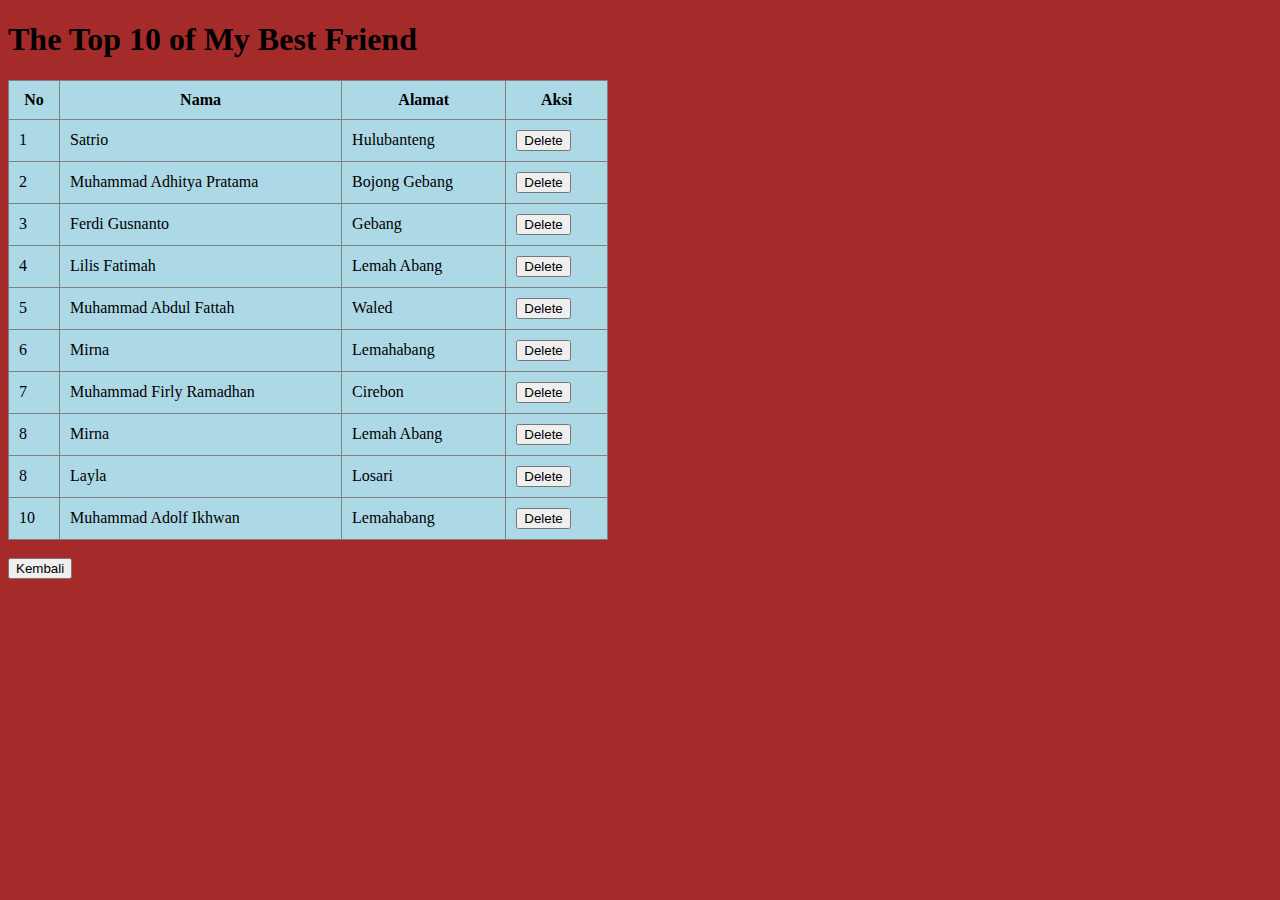
<file: p03/index.html>
<!DOCTYPE html>
<html>
<head>
	<meta charset="utf-8">
	<meta name="viewport" content="width=device-width, initial-scale=1">
	<title>Tabel Sederhana</title>
	<style>
		body {
    background-color: brown;
}

table {
    background-color: lightblue;
    border-collapse: collapse;
    width: 100%;
    max-width: 600px;
}
	</style>
</head>
<body>
	<h1>The Top 10 of My Best Friend</h1>
	<div class="content">
		<table border="1" cellpadding="10">
			<thead>
				<th width="30">No</th>
				<th>Nama</th>
				<th>Alamat</th>
				<th>Aksi</th>
			</thead>
			<tbody>
				<tr>
					<td>1</td>
					<td>Satrio</td>
					<td>Hulubanteng</td>
					<td><button>Delete</button></td>
				</tr>
				<tr>
					<td>2</td>
					<td>Muhammad Adhitya Pratama</td>
					<td>Bojong Gebang</td>
					<td><button>Delete</button></td>
				</tr>
				<tr>
					<td>3</td>
					<td>Ferdi Gusnanto</td>
					<td>Gebang</td>
					<td><button>Delete</button></td>
				</tr>
				<tr>
					<td>4</td>
					<td>Lilis Fatimah</td>
					<td>Lemah Abang</td>
					<td><button>Delete</button></td>
				</tr>
				<tr>
					<td>5</td>
					<td>Muhammad Abdul Fattah</td>
					<td>Waled</td>
					<td><button>Delete</button></td>
				</tr>
				<tr>
					<td>6</td>
					<td>Mirna</td>
					<td>Lemahabang</td>
					<td><button>Delete</button></td>
				</tr>
				<tr>
					<td>7</td>
					<td>Muhammad Firly Ramadhan</td>
					<td>Cirebon</td>
					<td><button>Delete</button></td>
				</tr>
				<tr>
					<td>8</td>
					<td>Mirna</td>
					<td>Lemah Abang</td>
					<td><button>Delete</button></td>
				</tr>
				<tr>
					<td>8</td>
					<td>Layla</td>
					<td>Losari</td>
					<td><button>Delete</button></td>
				</tr>
				<tr>
					<td>10</td>
					<td>Muhammad Adolf Ikhwan</td>
					<td>Lemahabang</td>
					<td><button>Delete</button></td>
				</tr>
			</tbody>
		</table>
		<br>
		<button onclick="history.go(-1)">Kembali</button>
	</div>
</body>
</html>
</file>
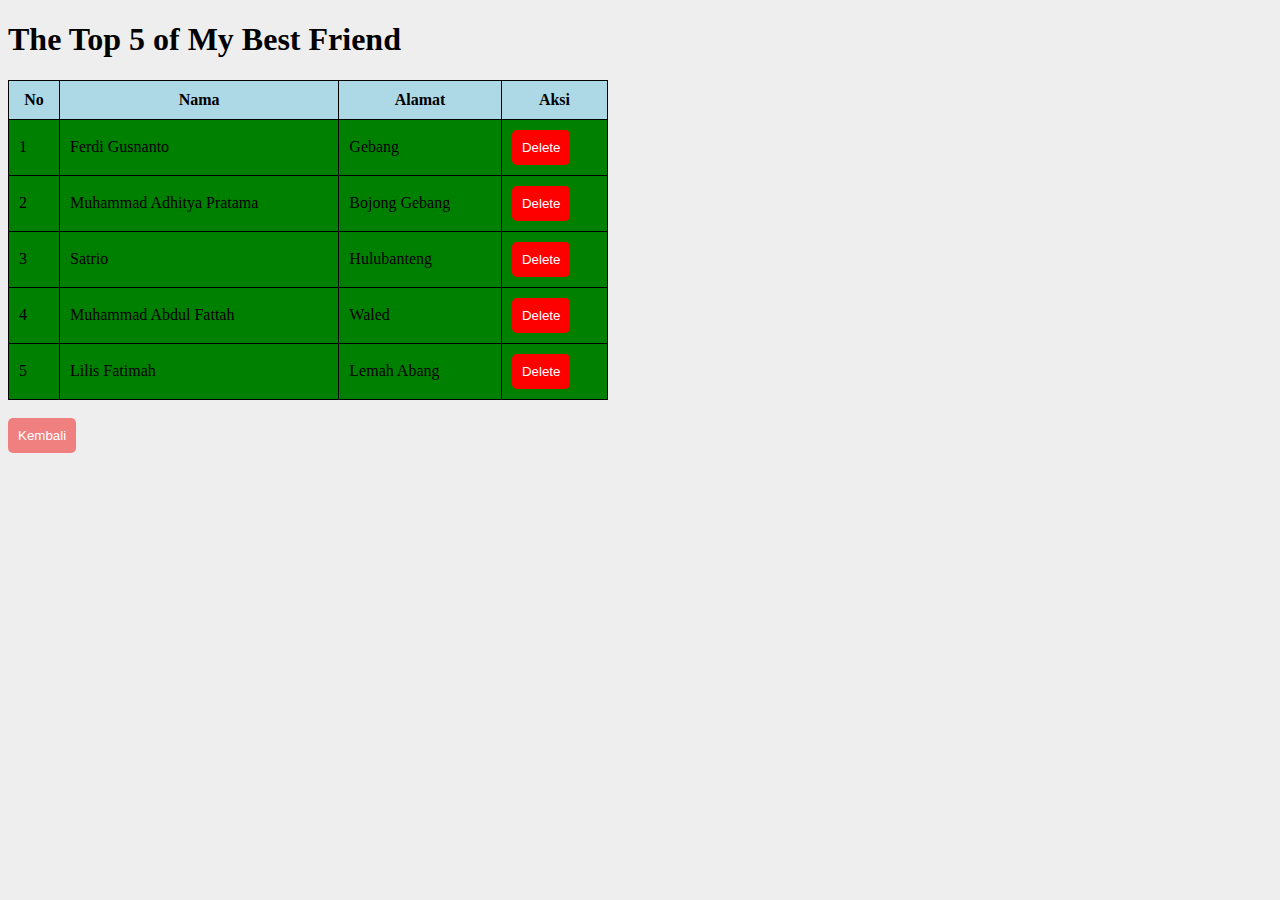
<file: p03css/index.html>
<!DOCTYPE html>
<html>
<head>
	<meta charset="utf-8">
	<meta name="viewport" content="width=device-width, initial-scale=1">
	<title>Tabel CSS</title>
	<style>
		body {
    background-color: #eee;
}

h1 {
    cursor: pointer;
    transition: 0.2s;
}

h1:hover {
    letter-spacing: 0.5px;
    text-decoration: underline;
}

table {
    border-collapse: collapse;
    width: 100%;
    max-width: 600px;
}

table th, table td {
    border: 1px solid;
    padding: 10px;
}

table th {
    background-color: lightblue;
}

table tr {
    background-color: green;
}

table tr:hover {
    background-color: white;
}

.nama:hover {
    cursor: pointer;
}

.alamat:hover {
    cursor: pointer;
}

.kembali {
    background-color: lightcoral;
    color: white;
    border: none;
    border-radius: 5px;
    display: inline-block;
    padding: 10px;
    transition: 0.2s;
}

.kembali:hover {
    cursor: pointer;
    background-color: darkblue;
}

.hapus {
    background-color: red;
    color: white;
    border: none;
    border-radius: 5px;
    display: inline-block;
    padding: 10px;
    transition: 0.2s;
}

.hapus:hover {
    cursor: pointer;
    background-color: red;
}
	</style>
</head>
<body>
	<h1>The Top 5 of My Best Friend</h1>
	<div class="content">
		<table>
			<thead>
				<tr>
					<th width="30">No</th>
					<th>Nama</th>
					<th>Alamat</th>
					<th>Aksi</th>
				</tr>
			</thead>
			<tbody>
				<tr>
					<td>1</td>
					<td>Ferdi Gusnanto</td>
					<td>Gebang</td>
					<td><button class="hapus">Delete</button></td>
				</tr>
				<tr>
					<td>2</td>
					<td>Muhammad Adhitya Pratama</td>
					<td>Bojong Gebang</td>
					<td><button class="hapus">Delete</button></td>
				</tr>
				<tr>
					<td>3</td>
					<td>Satrio</td>
					<td>Hulubanteng</td>
					<td><button class="hapus">Delete</button></td>
				</tr>
				<tr>
					<td>4</td>
					<td>Muhammad Abdul Fattah</td>
					<td>Waled</td>
					<td><button class="hapus">Delete</button></td>
				</tr>
				<tr>
					<td>5</td>
					<td>Lilis Fatimah</td>
					<td>Lemah Abang</td>
					<td><button class="hapus">Delete</button></td>
				</tr>
			</tbody>
		</table>
		<br>
		<button class="kembali" onclick="history.go(-1)">Kembali</button>
	</div>
</body>
</html>
</file>
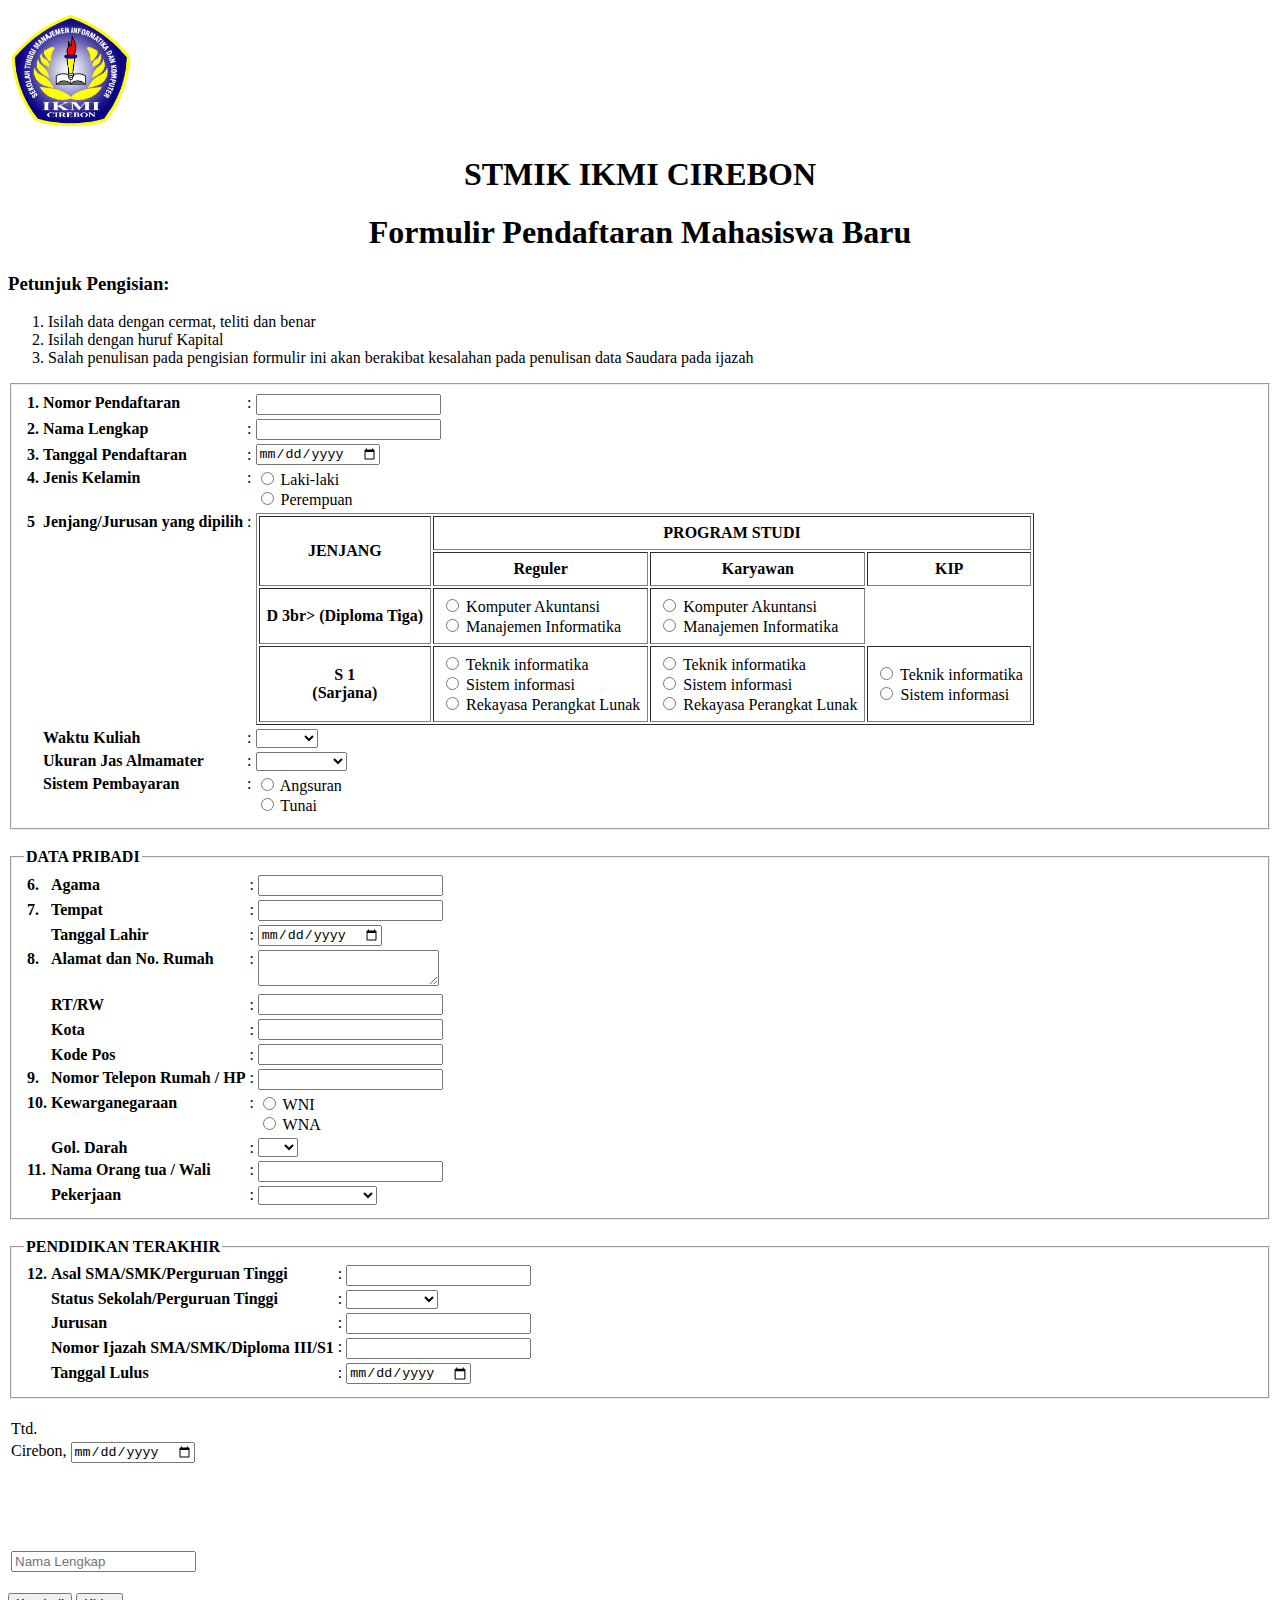
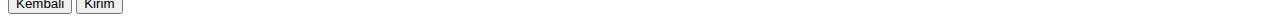
<file: p03form-lv1/index.html>
<!DOCTYPE html>
<html>
<head>
	<meta charset="utf-8">
	<meta name="viewport" content="width=device-width, initial-scale=1">
	<title>Formulir PMB</title>
</head>
<body>
	<div>
<img src="STMIK-IKMI-Cirebon.png" width="10%">
	<h1 align="center"> STMIK IKMI CIREBON</h1>
	<h1 align="center">Formulir Pendaftaran Mahasiswa Baru</h1>
	<h3>Petunjuk Pengisian:</h3>
</div>
	<ol>
		<li>Isilah data dengan cermat, teliti dan benar</li>
		<li>Isilah dengan huruf Kapital</li>
		<li>Salah penulisan pada pengisian formulir ini akan berakibat kesalahan pada penulisan data Saudara pada ijazah</li>
	</ol>
	<form method="post" action="#">
		<fieldset>
			<table>
				<tr>
					<th align="left" valign="top" width="5">1.</th>
					<th align="left" valign="top">Nomor Pendaftaran</th>
					<td valign="top">:</td>
					<td valign="top"><input type="text" name="no_pendaftaran" maxlength="7"></td>
				</tr>
				<tr>
					<th align="left">2.</th>
					<th align="left">Nama Lengkap</th>
					<td>:</td>
					<td><input type="text" name="nama" maxlength="30"></td>
				</tr>
				<tr>
					<th align="left">3.</th>
					<th align="left">Tanggal Pendaftaran</th>
					<td>:</td>
					<td><input type="date" name="tgl_ujian"></td>
				</tr>
				<tr>
					<th align="left" valign="top">4.</th>
					<th align="left" valign="top">Jenis Kelamin</th>
					<td valign="top">:</td>
					<td>
						<input type="radio" name="jk" value="Laki-laki"> Laki-laki <br>
						<input type="radio" name="jk" value="Perempuan"> Perempuan
					</td>
				</tr>
				<tr>
					<th align="left" valign="top">5</th>
					<th align="left" valign="top">Jenjang/Jurusan yang dipilih</th>
					<td valign="top">:</td>
					<td>
						<table border="1" cellpadding="7">
							<thead>
								<tr>
									<th rowspan="2">JENJANG</th>
									<th colspan="3">PROGRAM STUDI</th>
								</tr>
								<tr>
									<th>Reguler</th>
									<th>Karyawan</th>
									<th> KIP</th>
								</tr>
							</thead>
							<tbody>
								<tr>
									<th>
										D 3br>
										(Diploma Tiga)
									</th>
									<td>
										<input type="radio" name="jenjang" value=" Komputer Akuntansi Reguler D3"> Komputer Akuntansi <br>
										<input type="radio" name="jenjang" value="Manajemen Informatika Reguler D3"> Manajemen Informatika
									</td>
									<td>
										<input type="radio" name="jenjang" value=" Komputer Akuntansi Karyawan D3"> Komputer Akuntansi <br>
										<input type="radio" name="jenjang" value="Manajemen Perusahaan Karyawan D3"> Manajemen Informatika
									</td>
								</tr>
								<tr>
									<th>
										S 1 <br>
										(Sarjana)
									</th>
									<td>
										<input type="radio" name="jenjang" value="Teknik Informatika Reguler S1"> Teknik informatika <br>
										<input type="radio" name="jenjang" value="Sistem Informasi Reguler S1"> Sistem informasi <br>
										<input type="radio" name="jenjang" value="Rekayas perangkayt Lunak Reguler S1"> Rekayasa Perangkat Lunak
									</td>
									<td>
										<input type="radio" name="jenjang" value="Teknik Informatika Karyawan S1"> Teknik informatika <br>
										<input type="radio" name="jenjang" value="Sistem Informasi Karyawan S1"> Sistem informasi <br>
										<input type="radio" name="jenjang" value="Rekayas perangkayt Lunak Karyawan S1"> Rekayasa Perangkat Lunak
									</td>
									<td>
										<input type="radio" name="jenjang" value="Teknik Informatika Karyawan KIP S1"> Teknik informatika <br>
										<input type="radio" name="jenjang" value="Sistem Informasi Karyawan KIP S1"> Sistem informasi <br>
										
								</tr>
							</tbody>
						</table>
					</td>
				</tr>
				<tr>
					<th></th>
					<th align="left" valign="top">Waktu Kuliah</th>
					<td valign="top">:</td>
					<td>
						<select name="waktu">
							<option value=""></option>
							<option value="Pagi">Pagi</option>
							<option value="Sore">Sore</option>
							<option value="Malam">Malam</option>
						</select>
					</td>
				</tr>
				<tr>
					<th></th>
					<th align="left" valign="top">Ukuran Jas Almamater</th>
					<td valign="top">:</td>
					<td>
						<select name="jaket">
							<option value=""></option>
							<option value="Small">Small</option>
							<option value="Medium">Medium</option>
							<option value="Large">Large</option>
							<option value="Extra Large">Extra Large</option>
						</select>
					</td>
				</tr>
				<tr>
					<th></th>
					<th align="left" valign="top">Sistem Pembayaran</th>
					<td valign="top">:</td>
					<td>
						<input type="radio" name="sistem_pb" value="Angsuran"> Angsuran <br>
						<input type="radio" name="sistem_pb" value="Tunai"> Tunai
					</td>
				</tr>
			</table>
		</fieldset>
		<br>
		<fieldset>
			<legend><b>DATA PRIBADI</b></legend>
			<table>
				<tr>
					<th align="left" width="5">6.</th>
					<th align="left">Agama</th>
					<td>:</td>
					<td><input type="text" name="agama" maxlength="14"></td>
				</tr>
				<tr>
					<th align="left">7.</th>
					<th align="left">Tempat</th>
					<td>:</td>
					<td><input type="text" name="tempat_lahir" maxlength="14"></td>
				</tr>
				<tr>
					<th></th>
					<th align="left">Tanggal Lahir</th>
					<td>:</td>
					<td><input type="date" name="tanggal_lahir"></td>
				</tr>
				<tr>
					<th align="left" valign="top">8.</th>
					<th align="left" valign="top">Alamat dan No. Rumah</th>
					<td valign="top">:</td>
					<td><textarea name="alamat"></textarea></td>
				</tr>
				<tr>
					<th></th>
					<th align="left">RT/RW</th>
					<td>:</td>
					<td><input type="text" name="rtrw" maxlength="10"></td>
				</tr>
				<tr>
					<th></th>
					<th align="left">Kota</th>
					<td>:</td>
					<td><input type="text" name="kota" maxlength="6"></td>
				</tr>
				<tr>
					<th></th>
					<th align="left">Kode Pos</th>
					<td>:</td>
					<td><input type="text" name="kode_pos" maxlength="5"></td>
				</tr>
				<tr>
					<th align="left" valign="top">9.</th>
					<th align="left" valign="top">Nomor Telepon Rumah / HP</th>
					<td valign="top">:</td>
					<td valign="top"><input type="text" name="no_telp" maxlength="15"></td>
				</tr>
				<tr>
					<th align="left" valign="top">10. </th>
					<th align="left" valign="top">Kewarganegaraan</th>
					<td valign="top">:</td>
					<td>
						<input type="radio" name="kewarganegaraan" value="WNI"> WNI <br>
						<input type="radio" name="kewarganegaraan" value="WNA"> WNA
					</td>
				</tr>
				<tr>
					<th></th>
					<th align="left">Gol. Darah</th>
					<td>:</td>
					<td>
						<select name="goldarah">
							<option value=""></option>
							<option value="A">A</option>
							<option value="B">B</option>
							<option value="AB">AB</option>
							<option value="O">O</option>
						</select>
					</td>
				</tr>
				<tr>
					<th align="left" valign="top">11.</th>
					<th align="left" valign="top">Nama Orang tua / Wali</th>
					<td valign="top">:</td>
					<td valign="top"><input type="text" name="namaOrtuWali" maxlength="30"></td>
				</tr>
				<tr>
					<th></th>
					<th align="left" valign="top">Pekerjaan</th>
					<td valign="top">:</td>
					<td>
						<select name="pekerjaanOrtuWali">
							<option value=""></option>
							<option value="PNS/TNI/POLRI">PNS/TNI/POLRI</option>
							<option value="Swasta">Swasta</option>
							<option value="Wiraswasta">Wiraswasta</option>
							<option value="Lain-lain">Lain-lain</option>
						</select>
					</td>
				</tr>
			</table>
		</fieldset>
		<br>
		<fieldset>
			<legend><b>PENDIDIKAN TERAKHIR</b></legend>
			<table>
				<tr>
					<th align="left" valign="top" width="5">12. </th>
					<th align="left" valign="top">Asal SMA/SMK/Perguruan Tinggi</th>
					<td valign="top">:</td>
					<td valign="top"><input type="text" name="asal_sekolah" maxlength="14"></td>
				</tr>
				<tr>
					<th></th>
					<th align="left">Status Sekolah/Perguruan Tinggi</th>
					<td valign="top">:</td>
					<td valign="top">
						<select name="status_sekolah">
							<option value=""></option>
							<option value="Negeri">Negeri</option>
							<option value="Swasta">Swasta</option>
							<option value="Luar Negeri">Luar Negeri</option>
						</select>
					</td>
				</tr>
				<tr>
					<th></th>
					<th align="left">Jurusan</th>
					<td>:</td>
					<td><input type="text" name="jurusan" maxlength="14"></td>
				</tr>
				<tr>
					<th></th>
					<th align="left">Nomor Ijazah SMA/SMK/Diploma III/S1</th>
					<td valign="top">:</td>
					<td valign="top"><input type="text" name="jurusan" maxlength="14"></td>
				</tr>
				<tr>
					<th></th>
					<th align="left">Tanggal Lulus</th>
					<td>:</td>
					<td><input type="date" name="tgl_lulus"></td>
				</tr>
			</table>
		</fieldset>
		<br>
		<table>
			<tr>
				<td>Ttd.</td>
			</tr>
			<tr>
				<td>Cirebon, <input type="date" name="tgl_ttd"></td>
			</tr>
			<tr>
				<td height="80px"></td>
			</tr>
			<tr>
				<td><input type="text" name="" placeholder="Nama Lengkap"></td>
			</tr>
		</table>
		<br>
		<button type="button" onclick="document.location.href = '../'">Kembali</button>
		<button type="submit">Kirim</button>
	</form>
</body>
</html>
</file>
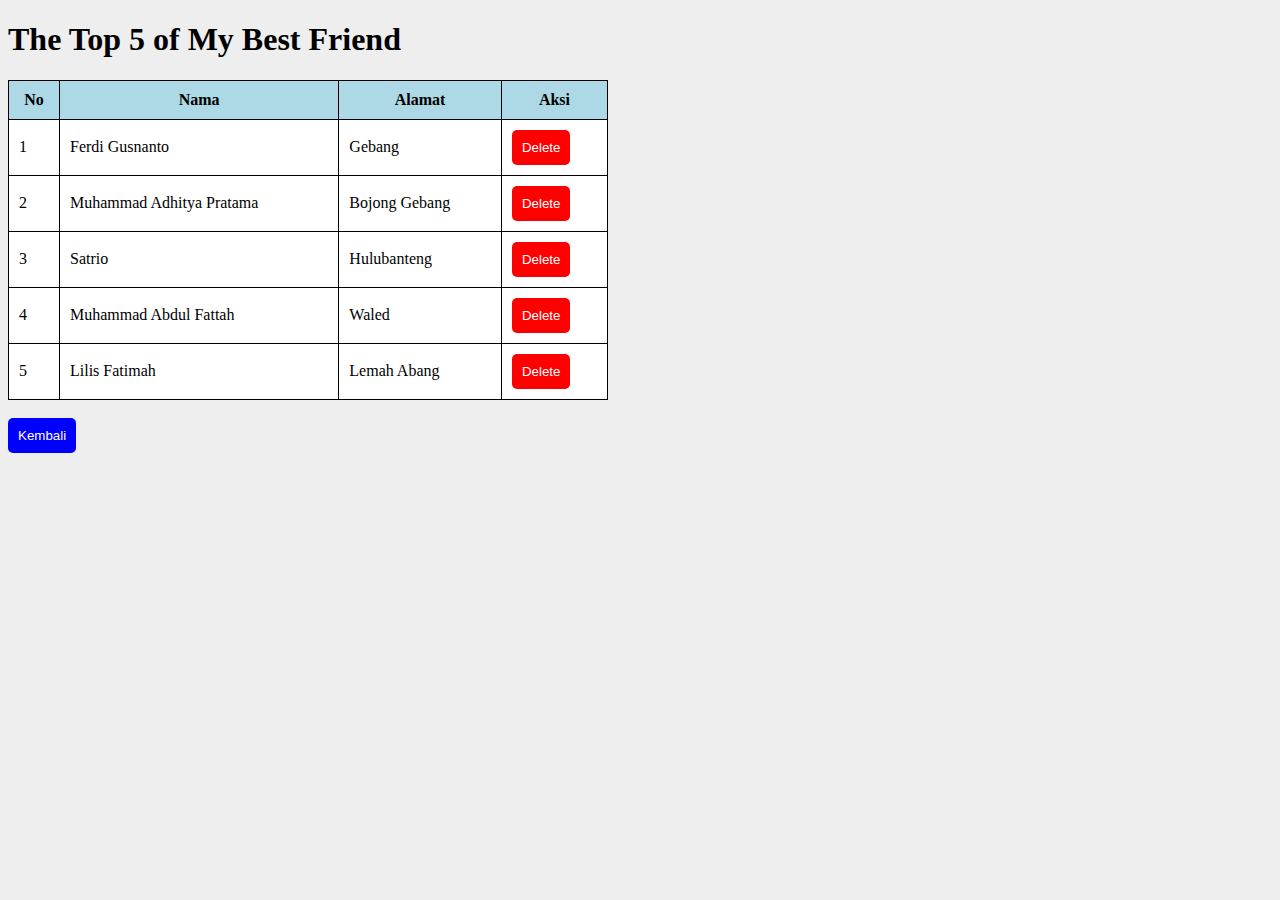
<file: p03jquery/index.html>
<!DOCTYPE html>
<html>
<head>
	<meta charset="utf-8">
	<meta name="viewport" content="width=device-width, initial-scale=1">
	<title>Tabel jQuery</title>
	<style>
		body {
    background-color: #eee;
}

h1 {
    cursor: pointer;
    transition: 0.2s;
}

h1:hover {
    letter-spacing: 0.5px;
    text-decoration: underline;
}

table {
    border-collapse: collapse;
    width: 100%;
    max-width: 600px;
}

table th, table td {
    border: 1px solid;
    padding: 10px;
}

table th {
    background-color: lightblue;
}

table tr {
    background-color: white;
}

table tr:hover {
    background-color: lightblue;
}

.nama:hover {
    cursor: pointer;
}

.alamat:hover {
    cursor: pointer;
}

.kembali {
    background-color: blue;
    color: white;
    border: none;
    border-radius: 5px;
    display: inline-block;
    padding: 10px;
    transition: 0.2s;
}

.kembali:hover {
    cursor: pointer;
    background-color: green;
}

.hapus {
    background-color: red;
    color: white;
    border: none;
    border-radius: 5px;
    display: inline-block;
    padding: 10px;
    transition: 0.2s;
}

.hapus:hover {
    cursor: pointer;
    background-color: darkred;
}
	</style>
</head>
<body>
	<h1>The Top 5 of My Best Friend</h1>
	<div class="content">
		<table>
			<thead>
				<tr>
					<th width="30">No</th>
					<th>Nama</th>
					<th>Alamat</th>
					<th>Aksi</th>
				</tr>
			</thead>
			<tbody>
				<tr id="row_1">
					<td>1</td>
					<td class="nama">Ferdi Gusnanto</td>
					<td class="alamat">Gebang</td>
					<td><button class="hapus" id="hapus_1">Delete</button></td>
				</tr>
				<tr id="row_2">
					<td>2</td>
					<td class="nama">Muhammad Adhitya Pratama</td>
					<td class="alamat">Bojong Gebang</td>
					<td><button class="hapus" id="hapus_2">Delete</button></td>
				</tr>
				<tr id="row_3">
					<td>3</td>
					<td class="nama">Satrio</td>
					<td class="alamat">Hulubanteng</td>
					<td><button class="hapus" id="hapus_3">Delete</button></td>
				</tr>
				<tr id="row_4">
					<td>4</td>
					<td class="nama">Muhammad Abdul Fattah</td>
					<td class="alamat">Waled</td>
					<td><button class="hapus" id="hapus_4">Delete</button></td>
				</tr>
				<tr id="row_5">
					<td>5</td>
					<td class="nama">Lilis Fatimah</td>
					<td class="alamat">Lemah Abang</td>
					<td><button class="hapus" id="hapus_5">Delete</button></td>
				</tr>
			</tbody>
		</table>
		<br>
		<button class="kembali" onclick="history.go(-1)">Kembali</button>
	</div>

	<script src="https://cdnjs.cloudflare.com/ajax/libs/jquery/3.6.1/jquery.min.js" integrity="sha512-aVKKRRi/Q/YV+4mjoKBsE4x3H+BkegoM/em46NNlCqNTmUYADjBbeNefNxYV7giUp0VxICtqdrbqU7iVaeZNXA==" crossorigin="anonymous" referrerpolicy="no-referrer"></script>
	<script type="text/javascript">
		$(document).ready(function(){
			$('.nama').click(function(){
				let nama = $(this).text()
				let edit = prompt('Edit Nama:', nama)

				if(!edit) return
				$(this).text(edit)
			})
			$('.alamat').click(function(){
				let alamat = $(this).text()
				let edit = prompt('Edit Alamat:', alamat)

				if(!edit) return
				$(this).text(edit)
			})
			$('.hapus').click(function(){
				let yakin = confirm('Anda yakin ingin menghapusnya?')

				if(!yakin) return
				let id = $(this).prop('id')
				let rid = id.split('_')
				let baris = rid[1]
				$('#row_'+baris).slideUp()
			})
		})
	</script>
</body>
</html>
</file>
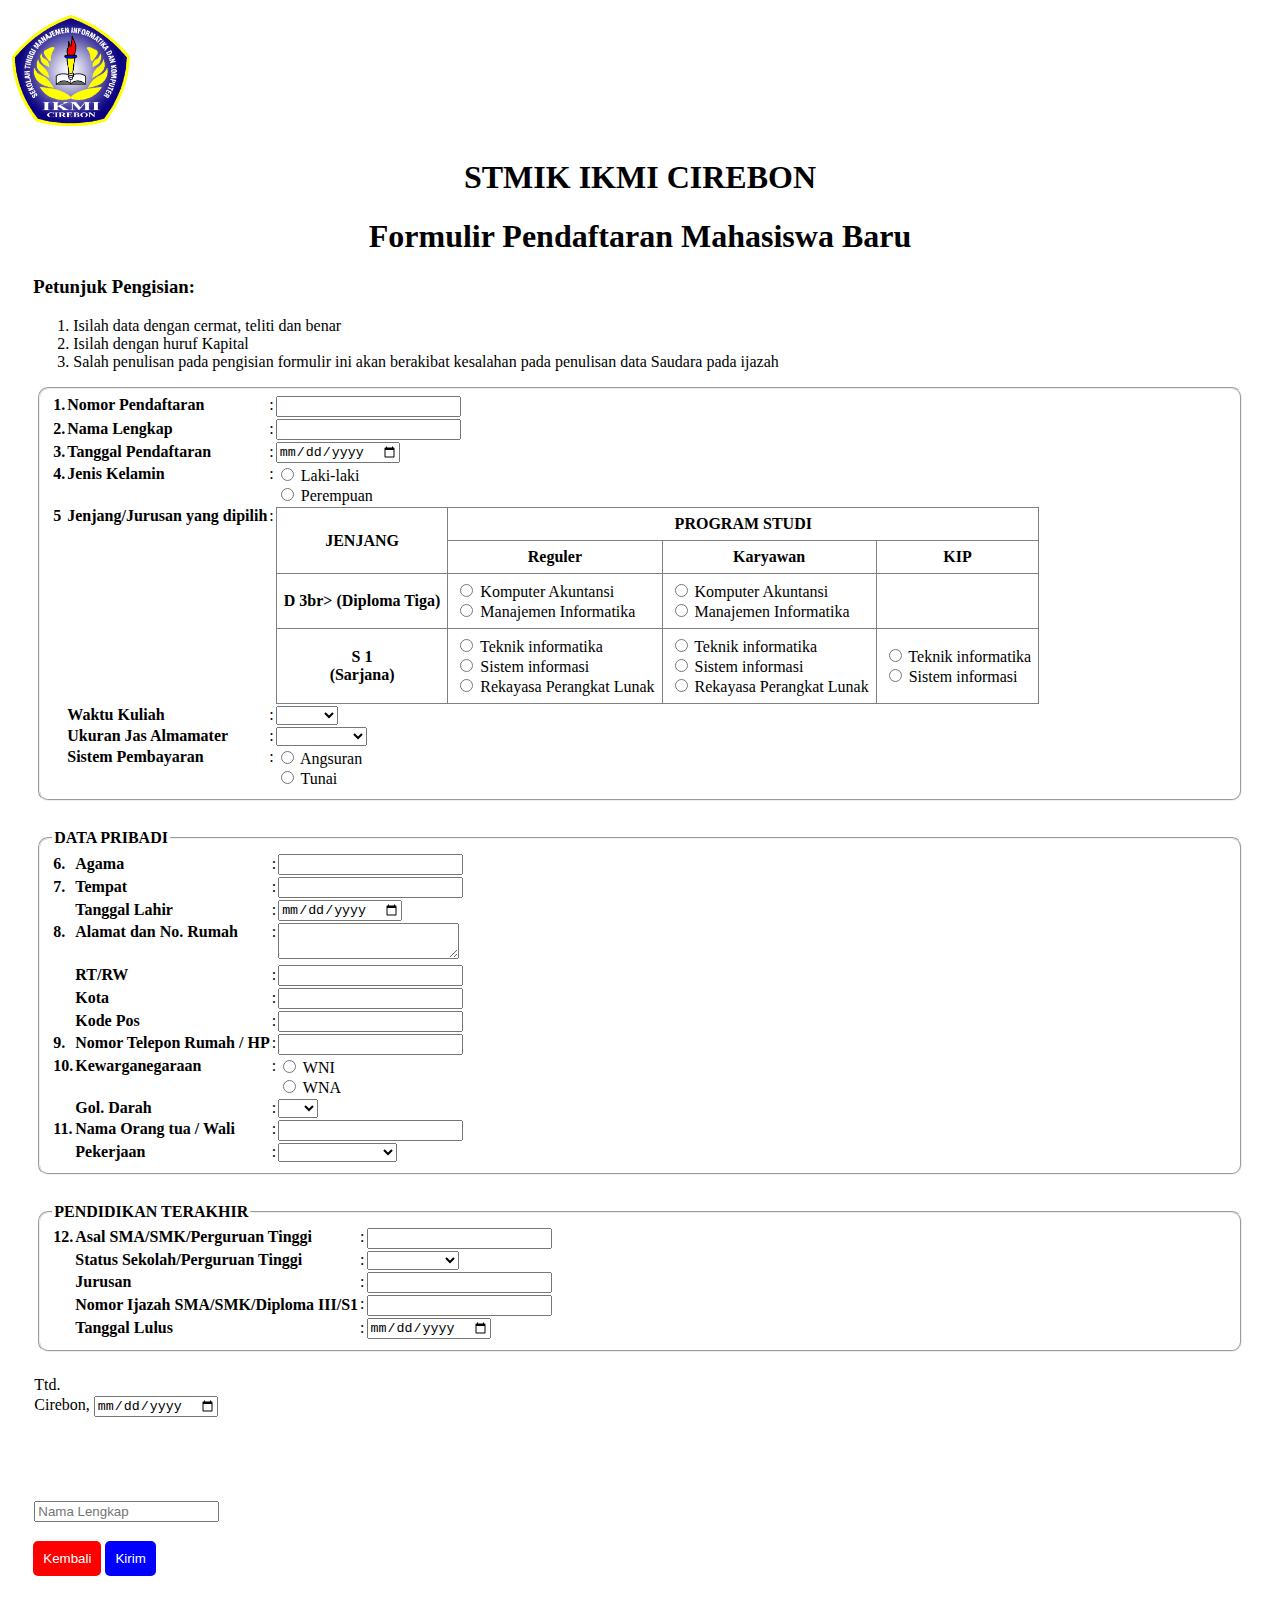
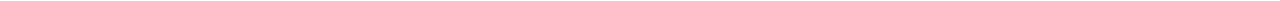
<file: p04css-basic/index.html>
<!DOCTYPE html>
<html>
<head>
	<meta charset="utf-8">
	<meta name="viewport" content="width=device-width, initial-scale=1">
	<title>Formulir PMB</title>
	<link rel="stylesheet" type="text/css" href="css/fatha.css">
</head>
<body>
	<img src="img/STMIK-IKMI-Cirebon.png" width="10%">
	<div class="formulir">
		<h1 align="center"> STMIK IKMI CIREBON</h1>
		<h1 align="center">Formulir Pendaftaran Mahasiswa Baru</h1>
		<h3>Petunjuk Pengisian:</h3>
	<ol>
		<li>Isilah data dengan cermat, teliti dan benar</li>
		<li>Isilah dengan huruf Kapital</li>
		<li>Salah penulisan pada pengisian formulir ini akan berakibat kesalahan pada penulisan data Saudara pada ijazah</li>
	</ol>
	<form method="post" action="#">
		<fieldset>
			<table>
				<tr>
					<th align="left" valign="top" width="5">1.</th>
					<th align="left" valign="top">Nomor Pendaftaran</th>
					<td valign="top">:</td>
					<td valign="top"><input type="text" name="no_pendaftaran" maxlength="7"></td>
				</tr>
				<tr>
					<th align="left">2.</th>
					<th align="left">Nama Lengkap</th>
					<td>:</td>
					<td><input type="text" name="nama" maxlength="30"></td>
				</tr>
				<tr>
					<th align="left">3.</th>
					<th align="left">Tanggal Pendaftaran</th>
					<td>:</td>
					<td><input type="date" name="tgl_ujian"></td>
				</tr>
				<tr>
					<th align="left" valign="top">4.</th>
					<th align="left" valign="top">Jenis Kelamin</th>
					<td valign="top">:</td>
					<td>
						<input type="radio" name="jk" value="Laki-laki"> Laki-laki <br>
						<input type="radio" name="jk" value="Perempuan"> Perempuan
					</td>
				</tr>
				<tr>
					<th align="left" valign="top">5</th>
					<th align="left" valign="top">Jenjang/Jurusan yang dipilih</th>
					<td valign="top">:</td>
					<td>
						<table border="1" cellpadding="7">
							<thead>
								<tr>
									<th rowspan="2">JENJANG</th>
									<th colspan="3">PROGRAM STUDI</th>
								</tr>
								<tr>
									<th>Reguler</th>
									<th>Karyawan</th>
									<th> KIP</th>
								</tr>
							</thead>
							<tbody>
								<tr>
									<th>
										D 3br>
										(Diploma Tiga)
									</th>
									<td>
										<input type="radio" name="jenjang" value=" Komputer Akuntansi Reguler D3"> Komputer Akuntansi <br>
										<input type="radio" name="jenjang" value="Manajemen Informatika Reguler D3"> Manajemen Informatika
									</td>
									<td>
										<input type="radio" name="jenjang" value=" Komputer Akuntansi Karyawan D3"> Komputer Akuntansi <br>
										<input type="radio" name="jenjang" value="Manajemen Perusahaan Karyawan D3"> Manajemen Informatika
									</td>
								</tr>
								<tr>
									<th>
										S 1 <br>
										(Sarjana)
									</th>
									<td>
										<input type="radio" name="jenjang" value="Teknik Informatika Reguler S1"> Teknik informatika <br>
										<input type="radio" name="jenjang" value="Sistem Informasi Reguler S1"> Sistem informasi <br>
										<input type="radio" name="jenjang" value="Rekayas perangkayt Lunak Reguler S1"> Rekayasa Perangkat Lunak
									</td>
									<td>
										<input type="radio" name="jenjang" value="Teknik Informatika Karyawan S1"> Teknik informatika <br>
										<input type="radio" name="jenjang" value="Sistem Informasi Karyawan S1"> Sistem informasi <br>
										<input type="radio" name="jenjang" value="Rekayas perangkayt Lunak Karyawan S1"> Rekayasa Perangkat Lunak
									</td>
									<td>
										<input type="radio" name="jenjang" value="Teknik Informatika Karyawan KIP S1"> Teknik informatika <br>
										<input type="radio" name="jenjang" value="Sistem Informasi Karyawan KIP S1"> Sistem informasi <br>
										
								</tr>
							</tbody>
						</table>
					</td>
				</tr>
				<tr>
					<th></th>
					<th align="left" valign="top">Waktu Kuliah</th>
					<td valign="top">:</td>
					<td>
						<select name="waktu">
							<option value=""></option>
							<option value="Pagi">Pagi</option>
							<option value="Sore">Sore</option>
							<option value="Malam">Malam</option>
						</select>
					</td>
				</tr>
				<tr>
					<th></th>
					<th align="left" valign="top">Ukuran Jas Almamater</th>
					<td valign="top">:</td>
					<td>
						<select name="jaket">
							<option value=""></option>
							<option value="Small">Small</option>
							<option value="Medium">Medium</option>
							<option value="Large">Large</option>
							<option value="Extra Large">Extra Large</option>
						</select>
					</td>
				</tr>
				<tr>
					<th></th>
					<th align="left" valign="top">Sistem Pembayaran</th>
					<td valign="top">:</td>
					<td>
						<input type="radio" name="sistem_pb" value="Angsuran"> Angsuran <br>
						<input type="radio" name="sistem_pb" value="Tunai"> Tunai
					</td>
				</tr>
			</table>
		</fieldset>
		<br>
		<fieldset>
			<legend><b>DATA PRIBADI</b></legend>
			<table>
				<tr>
					<th align="left" width="5">6.</th>
					<th align="left">Agama</th>
					<td>:</td>
					<td><input type="text" name="agama" maxlength="14"></td>
				</tr>
				<tr>
					<th align="left">7.</th>
					<th align="left">Tempat</th>
					<td>:</td>
					<td><input type="text" name="tempat_lahir" maxlength="14"></td>
				</tr>
				<tr>
					<th></th>
					<th align="left">Tanggal Lahir</th>
					<td>:</td>
					<td><input type="date" name="tanggal_lahir"></td>
				</tr>
				<tr>
					<th align="left" valign="top">8.</th>
					<th align="left" valign="top">Alamat dan No. Rumah</th>
					<td valign="top">:</td>
					<td><textarea name="alamat"></textarea></td>
				</tr>
				<tr>
					<th></th>
					<th align="left">RT/RW</th>
					<td>:</td>
					<td><input type="text" name="rtrw" maxlength="10"></td>
				</tr>
				<tr>
					<th></th>
					<th align="left">Kota</th>
					<td>:</td>
					<td><input type="text" name="kota" maxlength="6"></td>
				</tr>
				<tr>
					<th></th>
					<th align="left">Kode Pos</th>
					<td>:</td>
					<td><input type="text" name="kode_pos" maxlength="5"></td>
				</tr>
				<tr>
					<th align="left" valign="top">9.</th>
					<th align="left" valign="top">Nomor Telepon Rumah / HP</th>
					<td valign="top">:</td>
					<td valign="top"><input type="text" name="no_telp" maxlength="15"></td>
				</tr>
				<tr>
					<th align="left" valign="top">10. </th>
					<th align="left" valign="top">Kewarganegaraan</th>
					<td valign="top">:</td>
					<td>
						<input type="radio" name="kewarganegaraan" value="WNI"> WNI <br>
						<input type="radio" name="kewarganegaraan" value="WNA"> WNA
					</td>
				</tr>
				<tr>
					<th></th>
					<th align="left">Gol. Darah</th>
					<td>:</td>
					<td>
						<select name="goldarah">
							<option value=""></option>
							<option value="A">A</option>
							<option value="B">B</option>
							<option value="AB">AB</option>
							<option value="O">O</option>
						</select>
					</td>
				</tr>
				<tr>
					<th align="left" valign="top">11.</th>
					<th align="left" valign="top">Nama Orang tua / Wali</th>
					<td valign="top">:</td>
					<td valign="top"><input type="text" name="namaOrtuWali" maxlength="30"></td>
				</tr>
				<tr>
					<th></th>
					<th align="left" valign="top">Pekerjaan</th>
					<td valign="top">:</td>
					<td>
						<select name="pekerjaanOrtuWali">
							<option value=""></option>
							<option value="PNS/TNI/POLRI">PNS/TNI/POLRI</option>
							<option value="Swasta">Swasta</option>
							<option value="Wiraswasta">Wiraswasta</option>
							<option value="Lain-lain">Lain-lain</option>
						</select>
					</td>
				</tr>
			</table>
		</fieldset>
		<br>
		<fieldset>
			<legend><b>PENDIDIKAN TERAKHIR</b></legend>
			<table>
				<tr>
					<th align="left" valign="top" width="5">12. </th>
					<th align="left" valign="top">Asal SMA/SMK/Perguruan Tinggi</th>
					<td valign="top">:</td>
					<td valign="top"><input type="text" name="asal_sekolah" maxlength="14"></td>
				</tr>
				<tr>
					<th></th>
					<th align="left">Status Sekolah/Perguruan Tinggi</th>
					<td valign="top">:</td>
					<td valign="top">
						<select name="status_sekolah">
							<option value=""></option>
							<option value="Negeri">Negeri</option>
							<option value="Swasta">Swasta</option>
							<option value="Luar Negeri">Luar Negeri</option>
						</select>
					</td>
				</tr>
				<tr>
					<th></th>
					<th align="left">Jurusan</th>
					<td>:</td>
					<td><input type="text" name="jurusan" maxlength="14"></td>
				</tr>
				<tr>
					<th></th>
					<th align="left">Nomor Ijazah SMA/SMK/Diploma III/S1</th>
					<td valign="top">:</td>
					<td valign="top"><input type="text" name="jurusan" maxlength="14"></td>
				</tr>
				<tr>
					<th></th>
					<th align="left">Tanggal Lulus</th>
					<td>:</td>
					<td><input type="date" name="tgl_lulus"></td>
				</tr>
			</table>
		</fieldset>
		<br>
		<table>
			<tr>
				<td>Ttd.</td>
			</tr>
			<tr>
				<td>Cirebon, <input type="date" name="tgl_ttd"></td>
			</tr>
			<tr>
				<td height="80px"></td>
			</tr>
			<tr>
				<td><input type="text" name="" placeholder="Nama Lengkap"></td>
			</tr>
		</table>
		<br>
		<button type="button" class="kembali" onclick="document.location.href = '../'">Kembali</button>
			<button type="submit" class="submit">Kirim</button>
	</form>
</body>
</html>
</file>
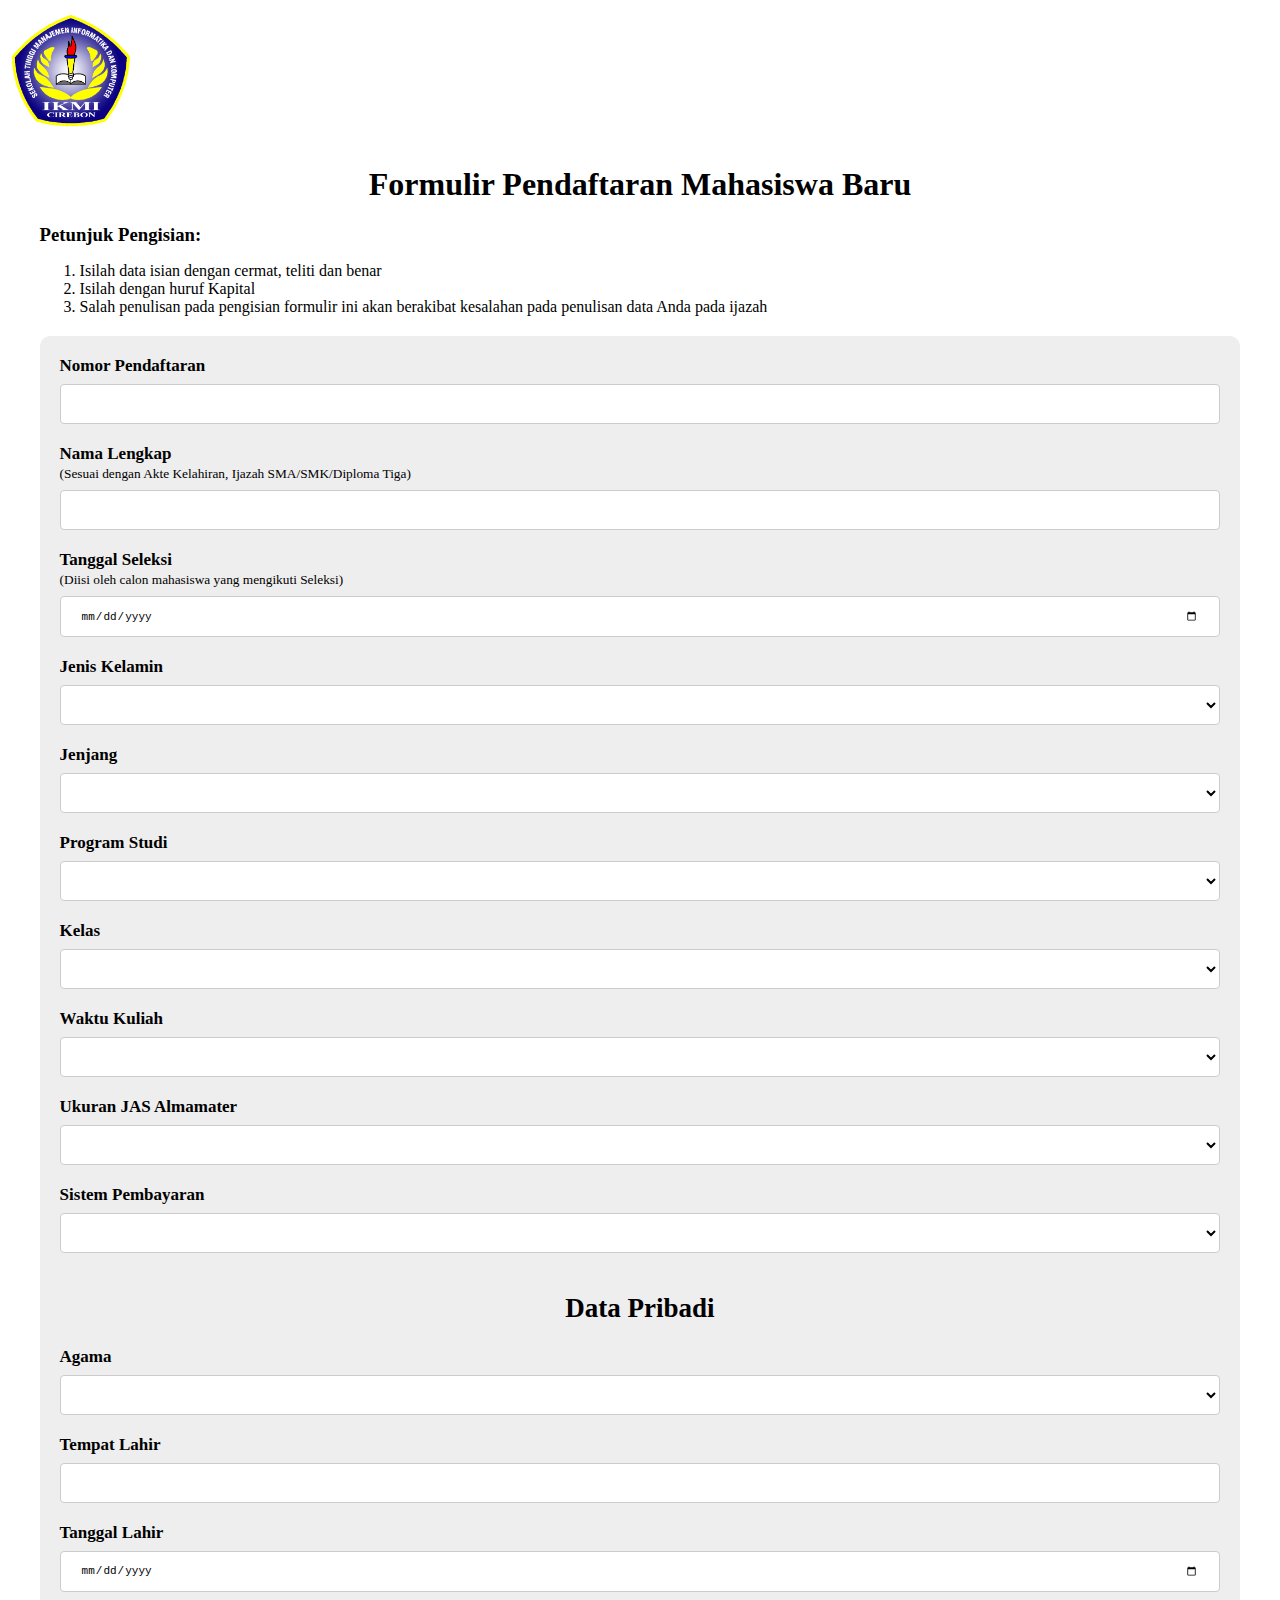
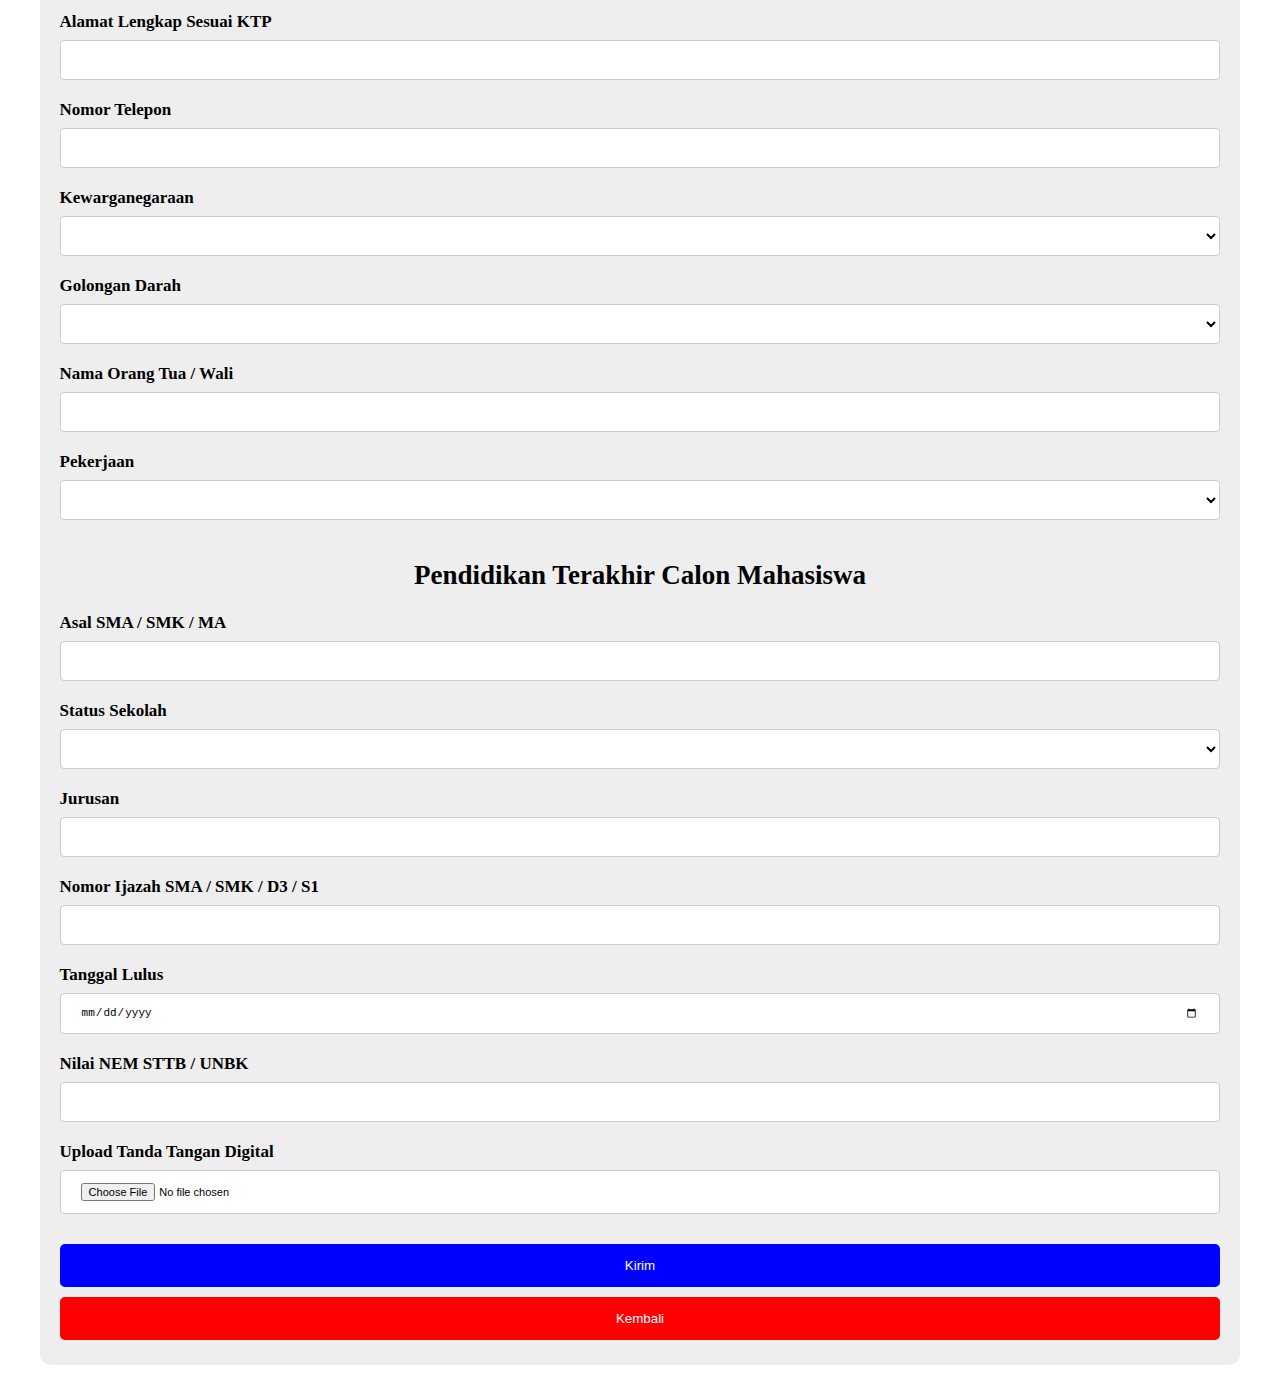
<file: p04css-responsive/index.html>
<!DOCTYPE html>
<html lang="en">
<head>
    <meta charset="UTF-8">
    <meta http-equiv="X-UA-Compatible" content="IE=edge">
    <meta name="viewport" content="width=device-width, initial-scale=1.0">
    <title>Formulir PMB</title>
    <link rel="stylesheet" href="css/fatha.css">
</head>
<body>
    <img src="img/STMIK-IKMI-Cirebon.png">
    <div class="content">
        <h1>Formulir Pendaftaran Mahasiswa Baru</h1>
        <h3>Petunjuk Pengisian:</h3>
        <ol>
            <li>Isilah data isian dengan cermat, teliti dan benar</li>
            <li>Isilah dengan huruf Kapital</li>
            <li>Salah penulisan pada pengisian formulir ini akan berakibat kesalahan pada penulisan data Anda pada ijazah</li>
        </ol>
        <div class="formulir">
            <div>
                <form action="">
                    <div>
                        <label for="nomor">Nomor Pendaftaran</label>
                        <input class="masukkan" type="text" id="nomor">
                    </div>
                    <div>
                        <label for="nama">Nama Lengkap</label><br>
                        <small>(Sesuai dengan Akte Kelahiran, Ijazah SMA/SMK/Diploma Tiga)</small>
                        <input class="masukkan" type="text" id="nama">
                    </div>
                    <div>
                        <label for="tanggalujian">Tanggal Seleksi</label><br>
                        <small>(Diisi oleh calon mahasiswa yang mengikuti Seleksi)</small>
                        <input class="masukkan" type="date" id="tanggalujian">
                    </div>
                    <div>
                        <label for="gender">Jenis Kelamin</label><br>
                        <select name="gender" id="gender">
                        	<option value=""></option>
                            <option value="Pria">Pria</option>
                            <option value="Wanita">Wanita</option>
                        </select>
                    </div>
                    <div>
                        <label for="jenjang">Jenjang</label>
                        <select name="jenjang" id="jenjang">
                        	<option value=""></option>
                            <option value="Diploma 3">Diploma 3</option>
                            <option value="Strata 1">Strata 1</option>
                        </select>
                    </div>
                    <div>
                        <label for="prodi">Program Studi</label>
                        <select name="prodi" id="prodi">
                        	<option value=""></option>
                            <option value=" Komputer Akuntansi D3">KOMPUTER AKUNTANSI</option>
                            <option value="Manajemen Informatika D3">MANAJEMEN INFORMATIKA</option>
                            <option value="Teknik Informatika S1">TEKNIK INFORMATIKA</option>
                        </select>
                    </div>
                    <div>
                        <label for="kelas">Kelas</label>
                        <select name="kelas" id="kelas">
                        	<option value=""></option>
                            <option value="Karyawan">Karyawan</option>
                            <option value="Reguler">Reguler</option>
                        </select>
                    </div>
                    <div>
                        <label for="waktu kuliah">Waktu Kuliah</label>
                        <select name="waktu kuliah" id="waktu kuliah">
                        	<option value=""></option>
                            <option value="Pagi">Pagi</option>
                            <option value="Sore">Sore</option>
                            <option value="Malam">Malam</option>
                        </select>
                    </div>
                    <div>
                        <label for="ukuran almamater">Ukuran  JAS Almamater</label>
                        <select name="ukuran almamater" id="ukuran almamater">
                        	<option value=""></option>
                            <option value="Small">Small</option>
                            <option value="Medium">Medium</option>
                            <option value="Large">Large</option>
                            <option value="Extra Large">Extra Large</option>
                        </select>
                    </div>
                    <div>
                        <label for="sistem pembayaran">Sistem Pembayaran </label><br>
                        <select name="sistem pembayaran" id="sistem pembayaran">
                        	<option value=""></option>
                            <option value="Angsuran">Angsuran</option>
                            <option value="Tunai">Tunai</option>
                        </select>
                    </div>
                    <h2 class="judulform">Data Pribadi</h2>
                    <div>
                        <label for="agama">Agama</label><br>
                        <select name="agama" id="agama">
                        	<option value=""></option>
                            <option value="Islam">Islam</option>
                            <option value="Kristen Protestan">Kristen Protestan</option>
                            <option value="Katolik">Katolik</option>
                            <option value="Hindu">Hindu</option>
                            <option value="Buddha">Buddha</option>
                            <option value="Konghucu">Konghucu</option>
                        </select>
                    </div>
                    <div>
                        <label for="tempatlahir">Tempat Lahir</label>
                        <input class="masukkan" type="text" id="tempatlahir">
                    </div>
                    <div>
                        <label for="tanggallahir">Tanggal Lahir</label>
                        <input class="masukkan" type="date" id="tanggallahir">
                    </div>
                    <div>
                        <label for="alamat">Alamat Lengkap Sesuai KTP</label>
                        <input class="masukkan" type="text" id="alamat">
                    </div>
                    <div>
                        <label for="telepon">Nomor Telepon</label>
                        <input class="masukkan" type="tel" id="telepon">
                    </div>
                    <div>
                        <label for="kwg">Kewarganegaraan</label>
                        <select name="kwg" id="kwg">
                        	<option value=""></option>
                            <option value="WNI">WNI</option>
                            <option value="WNA">WNA</option>
                        </select>
                    </div>
                    <div>
                        <label for="goldar">Golongan Darah</label>
                        <select name="goldar" id="goldar">
                        	<option value=""></option>
                            <option value="A">A</option>
                            <option value="B">B</option>
                            <option value="AB">AB</option>
                            <option value="O">O</option>
                        </select>
                    </div>
                    <div>
                        <label for="namaortu">Nama Orang Tua / Wali</label>
                        <input class="masukkan" type="text" id="namaortu">
                    </div>
                    <div>
                        <label for="pekerjaan">Pekerjaan</label>
                        <select name="pekerjaan" id="pekerjaan">
                        	<option value=""></option>
                            <option value="PNS/TNI/POLRI">PNS/TNI/POLRI</option>
                            <option value="Swasta">Swasta</option>
                            <option value="Wiraswasta">Wiraswasta</option>
                            <option value="Lain-Lain">Lain-Lain</option>
                        </select>
                    </div>
                    <h2 class="judulform">Pendidikan Terakhir Calon Mahasiswa</h2>
                    <div>
                        <label for="asalpendidikan">Asal SMA / SMK / MA</label>
                        <input class="masukkan" type="text" id="asalpendidikan">
                    </div>
                    <div>
                        <label for="status sekolah">Status Sekolah </label>
                        <select name="status sekolah" id="pekerjaan">
                        	<option value=""></option>
                            <option value="Negeri">Negeri</option>
                            <option value="Swasta">Swasta</option>
                            <option value="Luar Negeri">Luar Negeri</option>
                        </select>
                    </div>
                    <div>
                        <label for="jurusan">Jurusan</label>
                        <input class="masukkan" type="text" id="jurusan">
                    </div>
                    <div>
                        <label for="nomorijazah">Nomor Ijazah SMA / SMK / D3 / S1</label>
                        <input class="masukkan" type="text" id="nomorijazah">
                    </div>
                    <div>
                        <label for="tanggal lulus">Tanggal Lulus</label>
                        <input class="masukkan" type="date" id="tanggal lulus">
                    </div>
                    <div>
                        <label for="nilai nem">Nilai NEM STTB / UNBK</label>
                        <input class="masukkan" type="text" id="nilai nem">
                    </div>
                    <div>
                        <label for="ttd">Upload Tanda Tangan Digital</label><br>
                        <input class="masukkan" type="file" id="ttd">
                    </div>
                    <div>
                        <button type="submit" class="submit">Kirim</button>
                        <button type="button" class="kembali" onclick="document.location.href = '../'">Kembali</button>
                    </div>
                </form>
            </div>
        </div>
    </div>
</body>
</html>
</file>
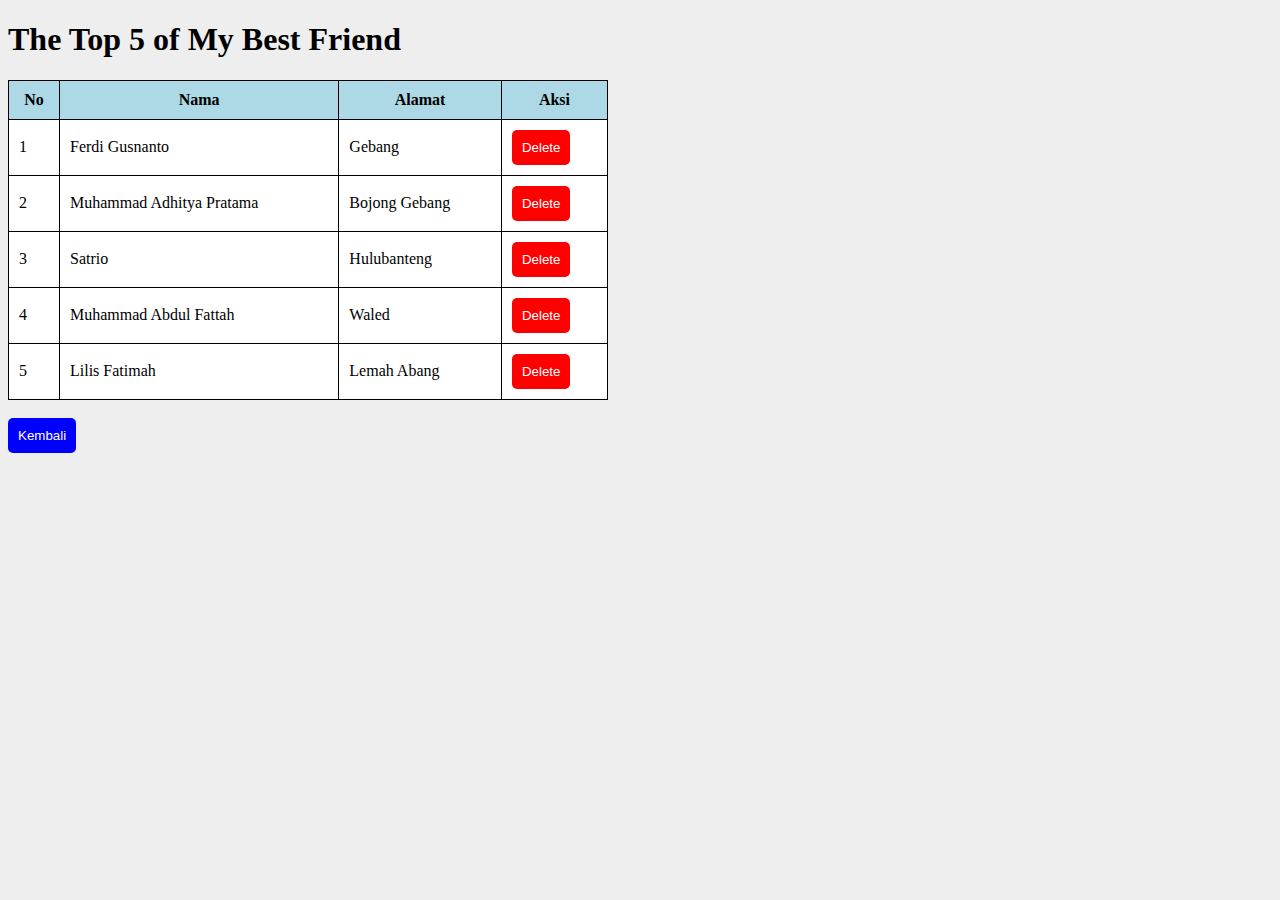
<file: p05-jquery-delete/index.html>
<!DOCTYPE html>
<html>
<head>
	<meta charset="utf-8">
	<meta name="viewport" content="width=device-width, initial-scale=1">
	<title>jQuery FadeOut</title>
	<link rel="stylesheet" type="text/css" href="css/my.css">
</head>
<body>
	<h1>The Top 5 of My Best Friend</h1>
	<table>
		<thead>
			<tr>
				<th width="30">No</th>
				<th>Nama</th>
				<th>Alamat</th>
				<th>Aksi</th>
			</tr>
		</thead>
		<tbody>
			<tr id="baris_1">
				<td class="kolom">1</td>
				<td class="kolom" id="nama_1">Ferdi Gusnanto</td>
				<td class="kolom">Gebang</td>
				<td><button class="kolom hapus" id="delete_1">Delete</button></td>
			</tr>
			<tr id="baris_2">
				<td class="kolom">2</td>
				<td class="kolom" id="nama_2">Muhammad Adhitya Pratama</td>
				<td class="kolom">Bojong Gebang</td>
				<td><button class="kolom hapus" id="delete_2">Delete</button></td>
			</tr>
			<tr id="baris_3">
				<td class="kolom">3</td>
				<td class="kolom" id="nama_3">Satrio</td>
				<td class="kolom">Hulubanteng</td>
				<td><button class="kolom hapus" id="delete_3">Delete</button></td>
			</tr>
			<tr id="baris_4">
				<td class="kolom">4</td>
				<td class="kolom" id="nama_4">Muhammad Abdul Fattah</td>
				<td class="kolom">Waled</td>
				<td><button class="kolom hapus" id="delete_4">Delete</button></td>
			</tr>
			<tr id="baris_5">
				<td class="kolom">5</td>
				<td class="kolom" id="nama_5">Lilis Fatimah</td>
				<td class="kolom">Lemah Abang</td>
				<td><button class="kolom hapus" id="delete_5">Delete</button></td>
			</tr>
		</tbody>
	</table>
	<br>
	<button class="kembali" onclick="document.location.href = '../'">Kembali</button>

	<script src="https://cdnjs.cloudflare.com/ajax/libs/jquery/3.6.1/jquery.min.js" integrity="sha512-aVKKRRi/Q/YV+4mjoKBsE4x3H+BkegoM/em46NNlCqNTmUYADjBbeNefNxYV7giUp0VxICtqdrbqU7iVaeZNXA==" crossorigin="anonymous" referrerpolicy="no-referrer"></script>
	<script type="text/javascript" src="js/my.js"></script>
</body>
</html>
</file>
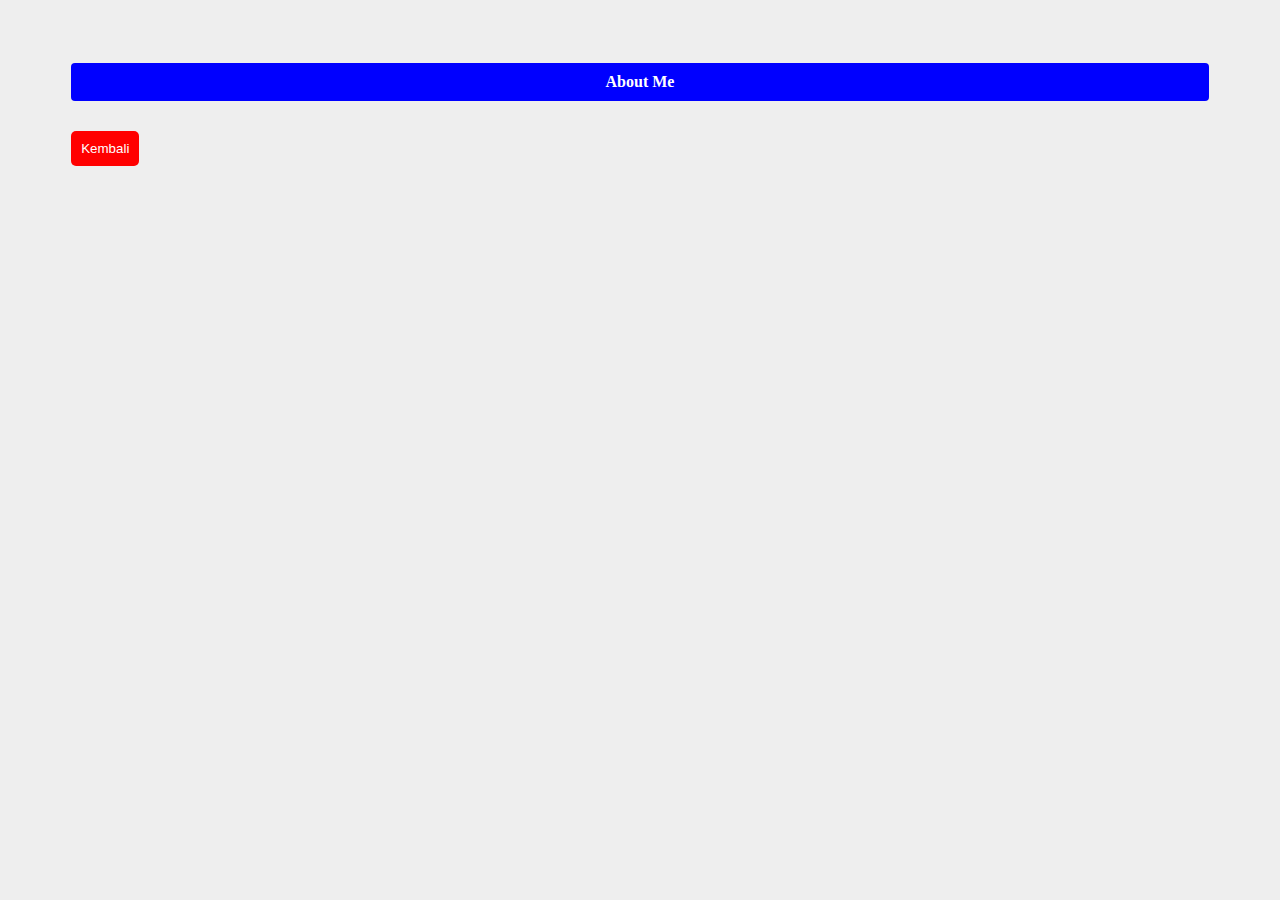
<file: p05-jquery-sliding/index.html>
<!DOCTYPE html>
<html lang="en">
<head>
    <meta charset="UTF-8">
    <meta name="viewport" content="width=device-width, initial-scale=1.0">
    <title>jQuery Sliding</title>
    <link rel="stylesheet" href="css/my.css">
</head>
<body>
    <div class="content">
        <div class="tombol">About Me</div>
        <div class="isi">
            <img src="../fat.jpg">
            <h3>Mochammad Fatha Mudzhaffar</h3>
            <p>Saya Seorang yang senang dalam bidang IT yang sekarang sedang menempuh pendidikan di <a href="https://www.ikmi.ac.id" target="_blank">STMIK IKMI Cirebon</a> dan menjadi alumnus <a href="https://www.smkn1gebang.sch.id" target="_blank">SMKN 1 Gebang</a> di jurusan Teknik Komputer dan Jaringan pada tahun 2021.</p>
        </div>
        <button class="kembali" onclick="document.location.href = '../'">Kembali</button>
    </div>

    <script src="https://ajax.googleapis.com/ajax/libs/jquery/3.6.0/jquery.min.js"></script>
    <script src="js/my.js"></script>
</body>
</html>
</file>
<file: p04css-basic/css/fatha.css>
.formulir {
	margin: 2%;
}

fieldset {
	border-radius: 10px;
	margin: 5px;
}

table {
	border-collapse: collapse;
}

button {
	border: none;
	border-radius: 5px;
	padding: 10px;
	cursor: pointer;
}

.kembali {
	background-color: red;
	color: white;
	transition: 0.2s;
}

.kembali:hover {
	background-color: green;
}

.submit {
	background-color: blue;
	color: white;
	transition: 0.2s;
}

.submit:hover {
	background-color: darkblue;
}
</file>
<file: p04css-responsive/css/fatha.css>
.content {
    width: 95%;
    margin: auto;
    padding: 10px;
}

img {
	width: 10%;
}

h1 {
	text-align: center;
}

h3 {
	margin: 20px 0 auto;
}

ol {
	margin: 10px 0 2s0px;
}

.formulir {
    width: 100%;
    margin: auto;
    background-color: #eee;
    padding: 20px;
    box-sizing: border-box;
    margin-top: 20px;
    border-radius: 10px;
}

.judulform {
    font-size: 27px;
    margin-top: 20px;
    text-align: center;
}

label {
    font-size: 17px;
    font-weight: bold;
}

.masukkan, select {
    width: 100%;
    padding: 12px 20px;
    margin: 8px 0 20px;
    display: inline-block;
    border: 1px solid #ccc;
    border-radius: 4px;
    box-sizing: border-box;
    font-size: 12px;
}

select {
    background-color: #fff;
    border: none;
    font-size: 11px;
    border: 1px solid #ccc;
}

input[type=date] {
    background-color: #fff;
    border: none;
    font-size: 11px;
    border: 1px solid #ccc;
}

input[type=file] {
    background-color: #fff;
    border: none;
    font-size: 11px;
    border: 1px solid #ccc;
}

button {
    width: 100%;
    color: white;
    padding: 14px 20px;
    border: none;
    border-radius: 5px;
    cursor: pointer;
    margin: 5px 0;
    transition: 0.2s;
}

.kembali {
	background-color: red;
}

.kembali:hover {
	background-color: darkred;
}

.submit {
	background-color: blue;
	margin-top: 10px;
}

.submit:hover {
	background-color: darkblue;
}

@media only screen and (max-width: 768px) {

    body {
        box-sizing: border-box;
    }

    h1 {
        font-size: 18px;
    }

    h3 {
        font-size: 13px;
    }

    ol li {
        font-size: 12px;
    }

    .formulir {
        padding: 15px;
    }

    .judulform {
        font-size: 15px;
    }

    label {
        font-size: 12px;
    }

    small {
        font-size: 9px;
    }

    .masukkan, select {
        padding: 5px 10px;
        font-size: 10px;
        margin: 5px 0 10px;
    }

    input[type=file] {
        font-size: 10px;
    }

    button {
        padding: 8px 10px;
        margin: 3px 0;
        cursor: pointer;
        font-size: 10px;
    }

}
</file>
<file: p05-jquery-delete/css/my.css>
body {
    background-color: #eee;
}

h1 {
    cursor: pointer;
    transition: 0.2s;
}

h1:hover {
    letter-spacing: 0.5px;
    text-decoration: underline;
}

table {
    border-collapse: collapse;
    width: 100%;
    max-width: 600px;
}

table th, table td {
    border: 1px solid;
    padding: 10px;
}

table th {
    background-color: lightblue;
}

table tr {
    background-color: white;
}

table tr:hover {
    background-color: lightblue;
}

.kembali {
    background-color: blue;
    color: white;
    border: none;
    border-radius: 5px;
    display: inline-block;
    padding: 10px;
    transition: 0.2s;
}

.kembali:hover {
    cursor: pointer;
    background-color: green;
}

.hapus {
    background-color: red;
    color: white;
    border: none;
    border-radius: 5px;
    display: inline-block;
    padding: 10px;
    transition: 0.2s;
}

.hapus:hover {
    cursor: pointer;
    background-color: darkred;
}
</file>
<file: p05-jquery-sliding/css/my.css>
body{
	background-color: #eee;
}

img{
  	display: block;
  	margin-left: auto;
  	margin-right: auto;
	cursor: pointer;
	width: 150px;
	border-radius: 50%;
	box-shadow: 1px 1px 4px gray;
	padding: 5px;
	transition: 0.2s;
}

img:hover{
	transform: scale(1.1);
}

h3{
	text-align: center;
}

.content{
	margin: 5%;
}

.tombol{
	text-align: center;
    background-color: blue;
	color: white;
    padding: 10px 15px;
    border: none;
    border-radius: 4px;
    cursor: pointer;
    font-size: 16px;
    font-weight: bold;
    transition: 0.5s;
}

.tombol:hover{
	background-color: darkblue;
}

.isi{
	background-color: white;
    padding: 20px 20px 5px;
    display: none;
    text-align: justify;
}

.kembali{
	border: none;
	border-radius: 5px;
	background-color: red;
	color: white;
	padding: 10px;
	margin-top: 30px;
	cursor: pointer;
	transition: 0.5s;
}

.kembali:hover{
	background-color: green;
}
</file>
